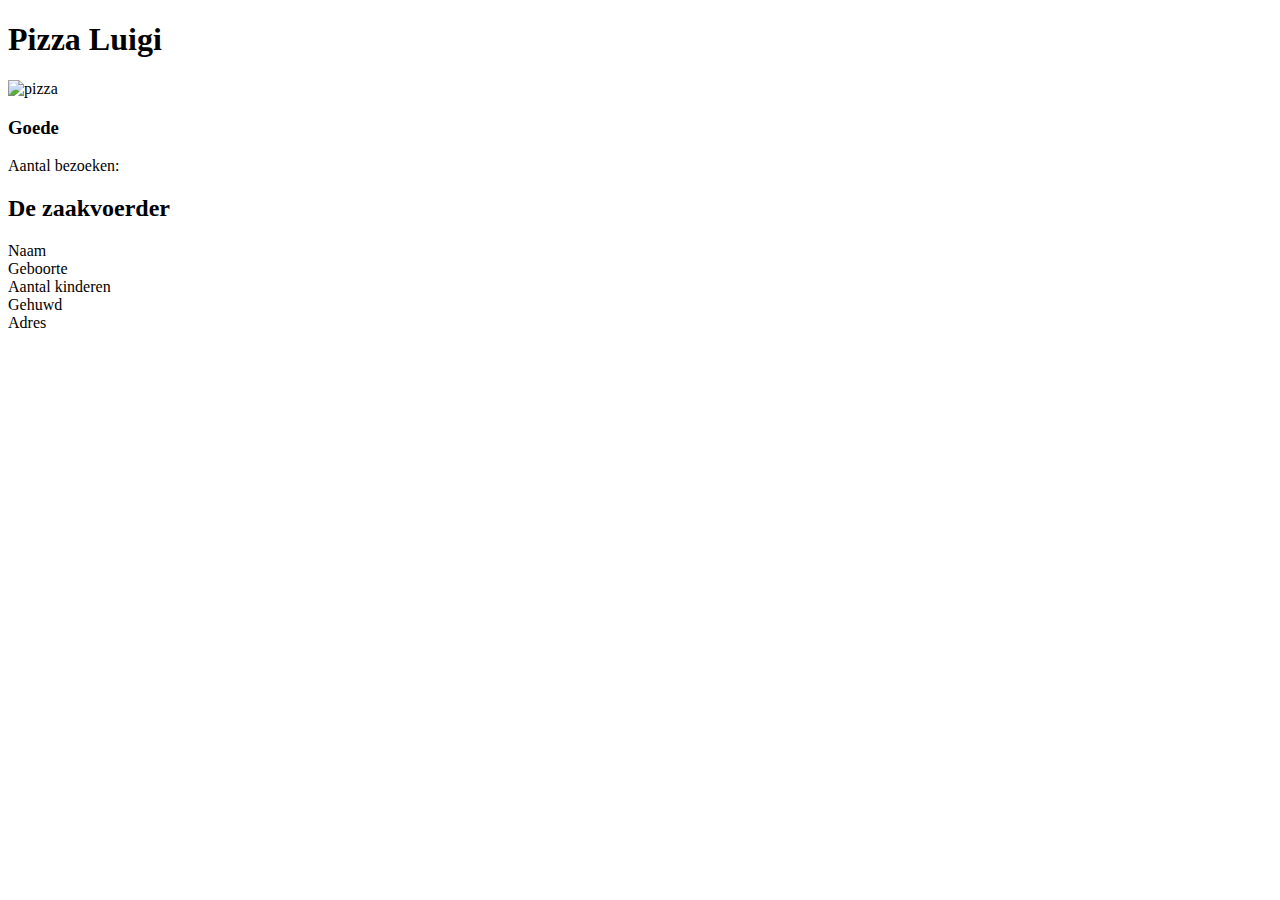
<file: src/main/resources/templates/index.html>
<!DOCTYPE html>
<html lang="nl" xmlns:th="http://www.thymeleaf.org">
<head th:replace="fragments::head(title='Pizza Luigi')"></head>
<body>
<nav th:replace="fragments::menu"></nav>
<h1>Pizza Luigi</h1>
<img th:src="@{/images/luigi.jpg}" alt="pizza" class="fullwidth">
<h3>Goede
    <th:block th:text="${moment}"></th:block>
</h3>
<p>Aantal bezoeken: <th:block th:text="${aantalBezoeken}"></th:block></p>
<h2>De zaakvoerder</h2>
<dl th:object="${zaakvoerder}">
    <dt>Naam</dt>
    <dd th:text="*{naam}"></dd>
    <dt>Geboorte</dt>
    <dd th:text="*{{geboorte}}"></dd>
    <dt>Aantal kinderen</dt>
    <dd th:text="*{aantalKinderen}"></dd>
    <dt>Gehuwd</dt>
    <dd th:text="*{gehuwd} ? 'Ja' : 'Nee'"></dd>
    <dt>Adres</dt>
    <dd th:object="${zaakvoerder.adres}"
        th:text="|*{straat} *{huisNr} *{postcode} *{gemeente}|"></dd>
</dl>
<p th:text="${identificatie.emailAdres}"></p>
</body>
</html>
</file>
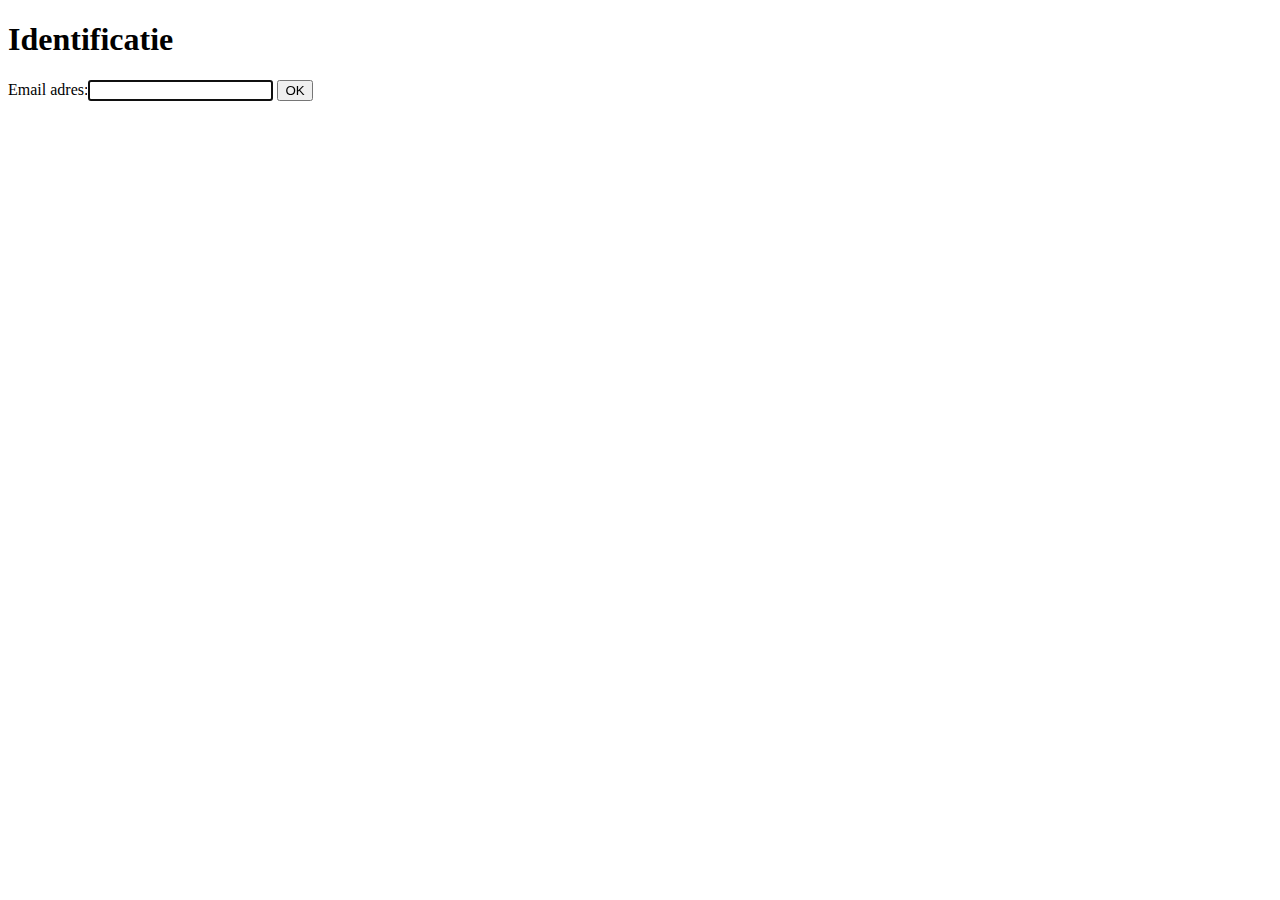
<file: src/main/resources/templates/identificatie.html>
<!DOCTYPE html>
<html lang="nl" xmlns:th="http://www.thymeleaf.org">
<head th:replace="fragments::head(title='Identificatie')"></head>
<body>
<script th:src="@{/js/preventDoubleSubmit.js}" defer></script>
<nav th:replace="fragments::menu"></nav>
<h1>Identificatie</h1>
<form th:object="${identificatie}" method="post" th:action="@{/identificatie}">
    <label>Email adres:<span th:errors="*{emailAdres}"></span><input th:field="*{emailAdres}" autofocus required type="email"></label>
    <button>OK</button>
</form>
</body>
</html>
</file>
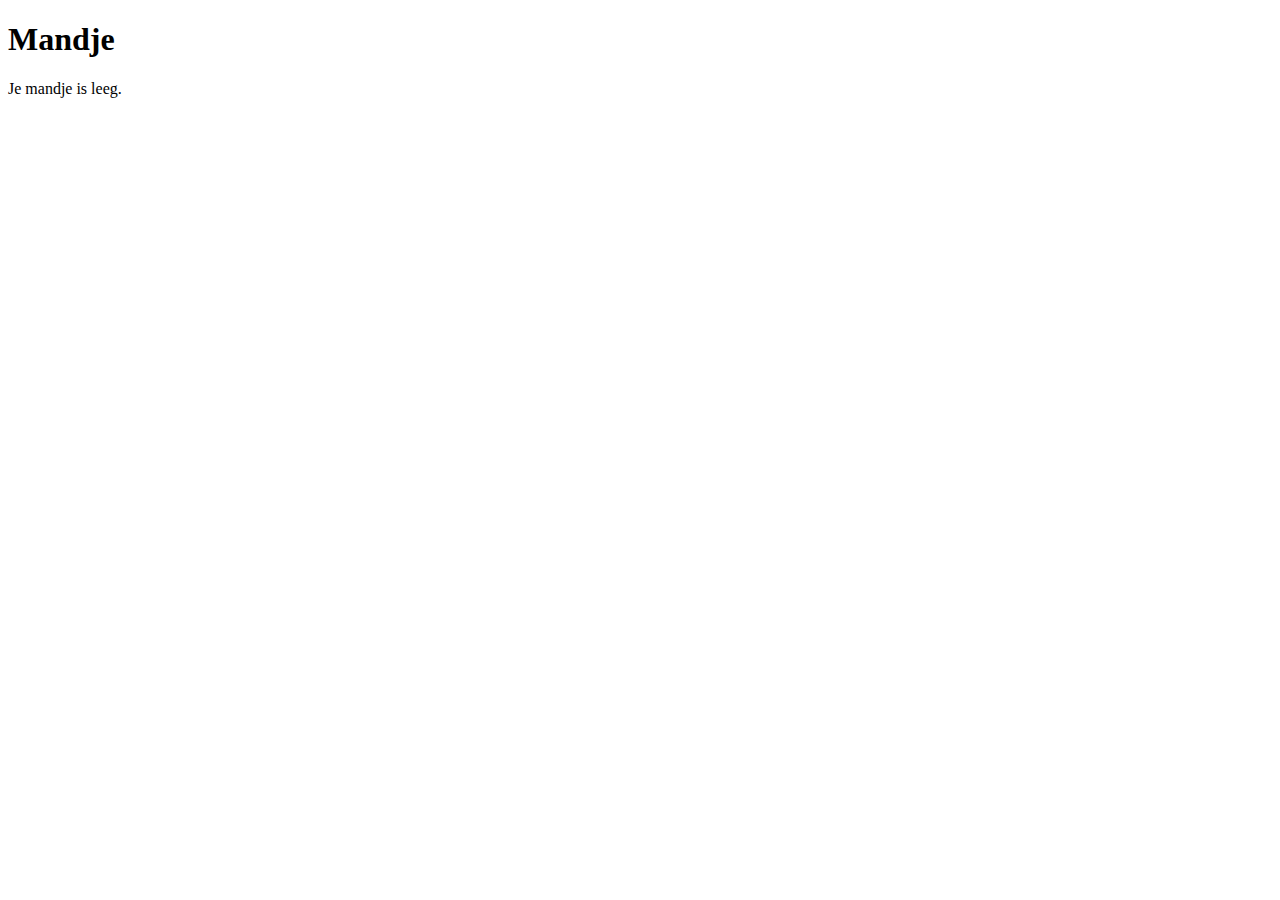
<file: src/main/resources/templates/mandje.html>
<!DOCTYPE html>
<html lang="nl" xmlns:th="http://www.thymeleaf.org">
<head th:replace="fragments::head(title='Mandje')"></head>
<body>
<nav th:replace="fragments::menu"></nav>
<h1>Mandje</h1>
<th:block th:if="not ${pizzas.isEmpty()}">
    <table th:replace="fragments::pizzaTabel(pizzas=${pizzas})"></table>
</th:block>
<div th:if="${pizzas.isEmpty()}" class="boodschap">Je mandje is leeg.</div>
</body>
</html>
</file>
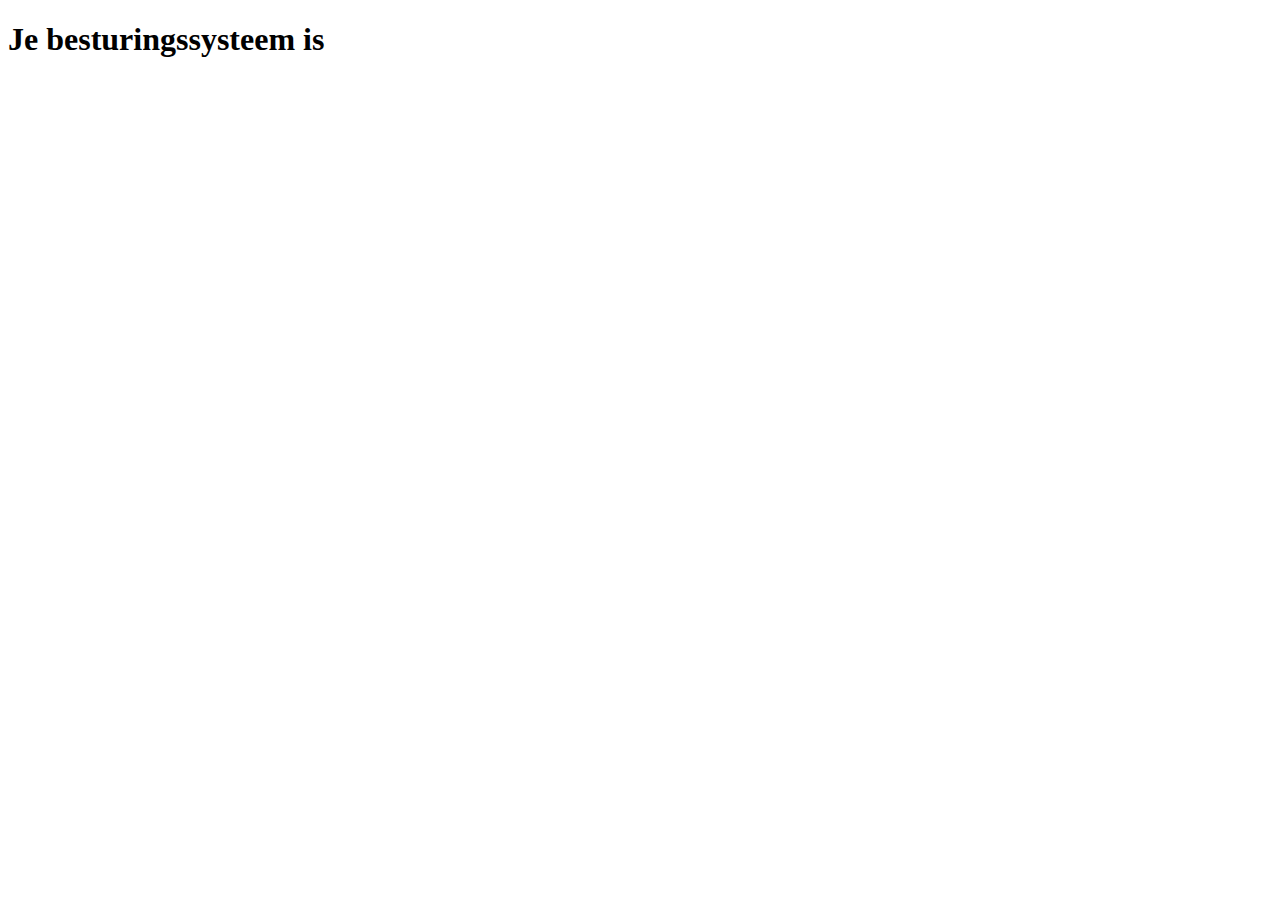
<file: src/main/resources/templates/os.html>
<!DOCTYPE html>
<html lang="nl" xmlns:th="http://www.thymeleaf.org">
<head th:replace="fragments::head(title='OS')"></head>
<body>
<nav th:replace="fragments::menu"></nav>
<h1>Je besturingssysteem is
    <th:block th:text="${os} ? ${os} : 'onbekend'"></th:block>
</h1>
</body>
</html>
</file>
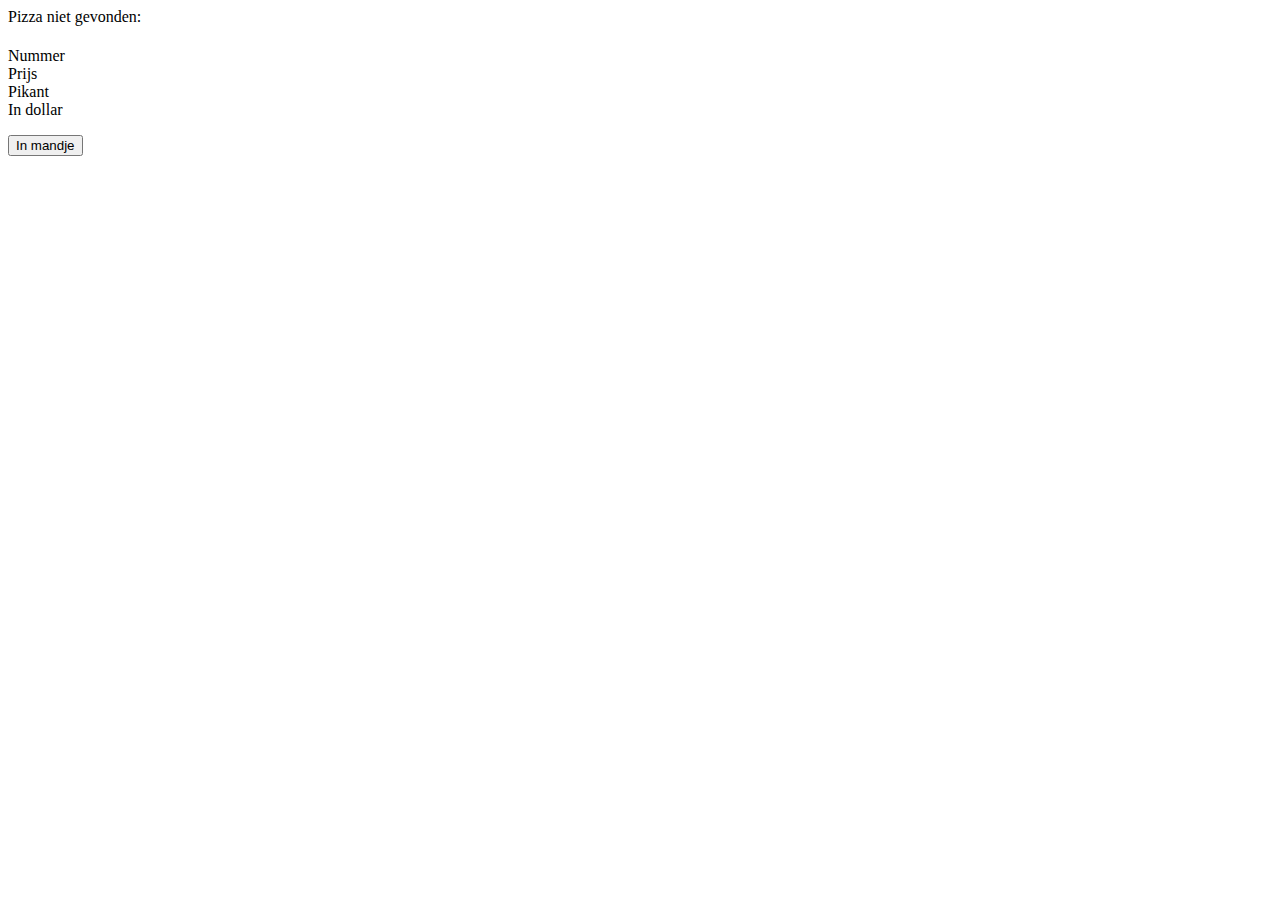
<file: src/main/resources/templates/pizza.html>
<!doctype html>
<html lang="nl" xmlns:th="http://www.thymeleaf.org">
<head th:replace="fragments::head(title = ${pizza} ? ${pizza.naam} :'Pizza niet gevonden')"></head>
<body>
<nav th:replace="fragments::menu"></nav>
<div th:if="not ${pizza}">Pizza niet gevonden:
    <th:block th:text="${id}"></th:block>
</div>
<th:block th:if="${pizza}" th:object="${pizza}">
    <h1 th:text="*{naam}"></h1>
    <dl>
        <dt>Nummer</dt>
        <dd th:text="*{id}"></dd>
        <dt>Prijs</dt>
        <dd th:text="*{{prijs}}"></dd>
        <dt>Pikant</dt>
        <dd th:text="*{pikant} ? 'Ja' : 'Nee'"></dd>
        <dt th:if="${inDollar}">In dollar</dt>
        <dd th:if="${inDollar}" th:text="${#numbers.formatDecimal(inDollar,1,2)}"></dd>
    </dl>
    <form method="post" th:action="@{/mandje/{id}(id=*{id})}">
        <button>In mandje</button>
    </form>
</th:block>
</body>
</html>
</file>
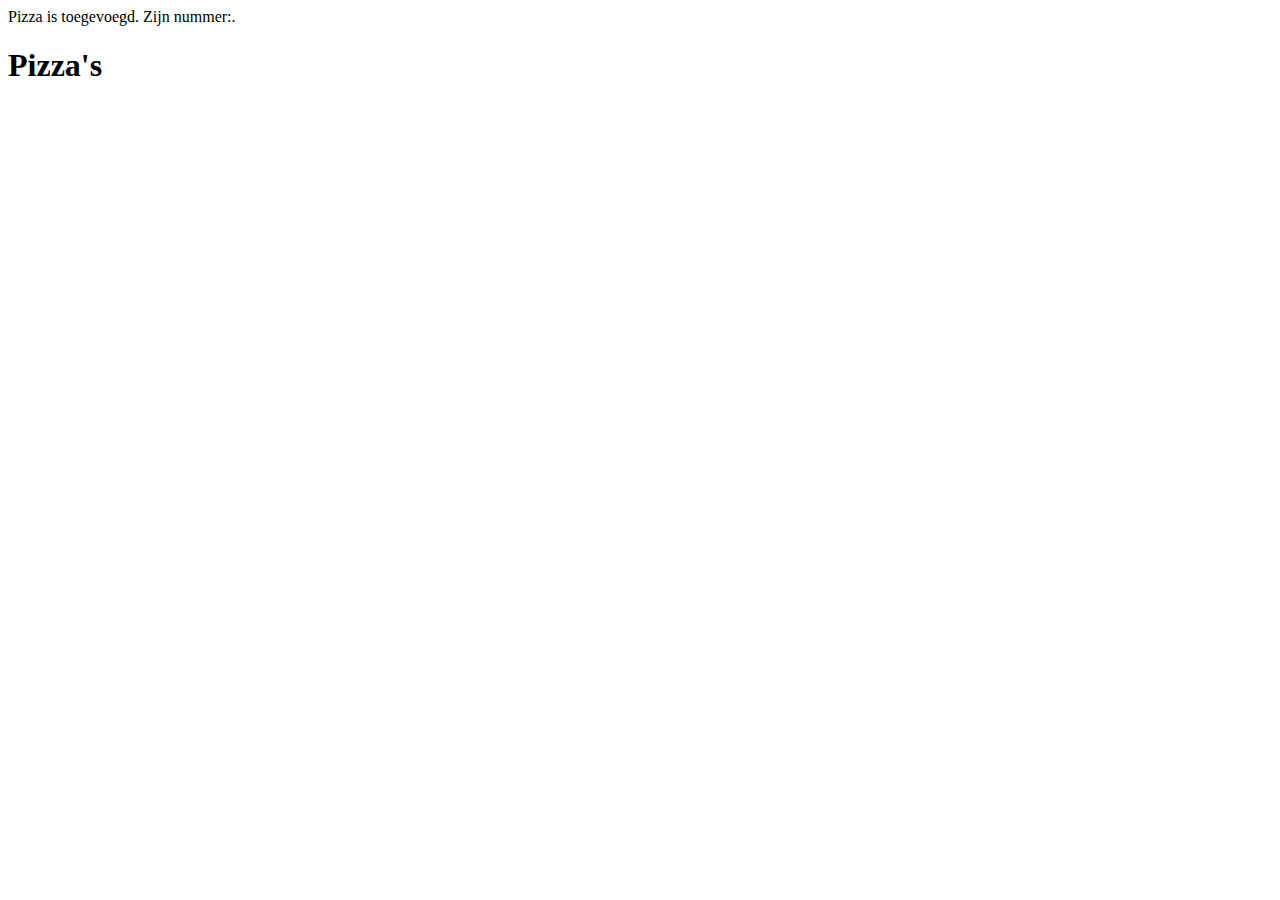
<file: src/main/resources/templates/pizzas.html>
<!DOCTYPE html>
<html lang="nl" xmlns:th="http://www.thymeleaf.org">
<head th:replace="fragments::head(title='Pizza\'s')"></head>
<body>
<nav th:replace="fragments::menu"></nav>
<div th:if="${param.idNieuwePizza}" class="boodschap">Pizza is toegevoegd. Zijn nummer:<th:block th:text="${param.idNieuwePizza}"></th:block>.</div>
<h1>Pizza's</h1>
<table th:replace="fragments::pizzaTabel(pizzas=${pizzas})"></table>
</body>
</html>
</file>
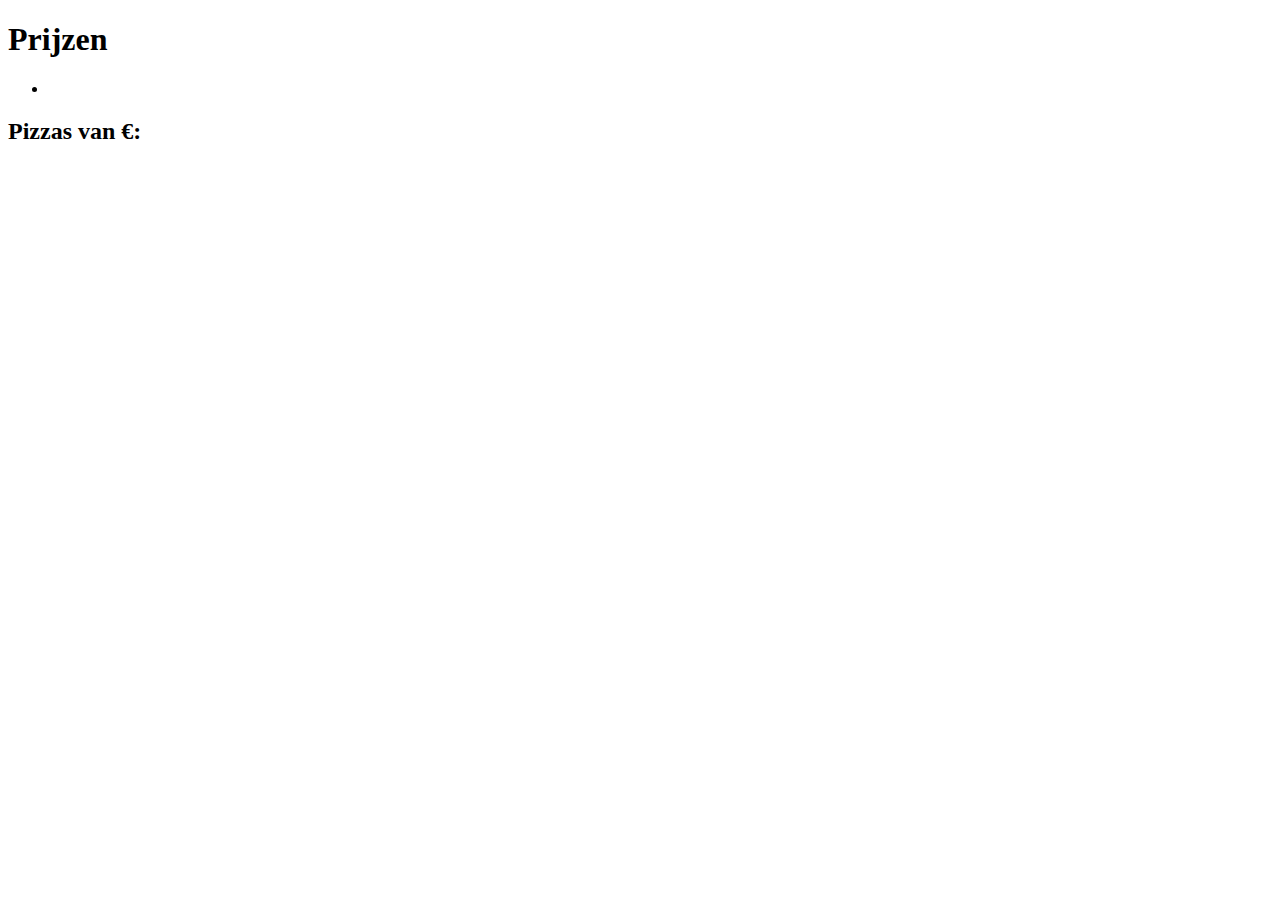
<file: src/main/resources/templates/prijzen.html>
<!DOCTYPE html>
<html lang="nl" xmlns:th="http://www.thymeleaf.org">
<head th:replace="fragments::head(title='Prijzen')"></head>
<body>
<nav th:replace="fragments::menu"></nav>
<h1>Prijzen</h1>
<ul>
    <li th:each="prijs:${prijzen}">
        <a th:href="@{/pizzas/prijzen/{prijs}(prijs=${prijs})}" th:text="${#numbers.formatDecimal(prijs,1,2)}"></a>
    </li>
</ul>
<th:block th:if="${prijs}">
    <h2>Pizzas van
        <th:block th:text="${#numbers.formatDecimal(prijs,1,2)}"></th:block>
        €:
    </h2>
    <table th:replace="fragments::pizzaTabel(pizzas=${pizzas})"></table>
</th:block>
</body>
</html>
</file>
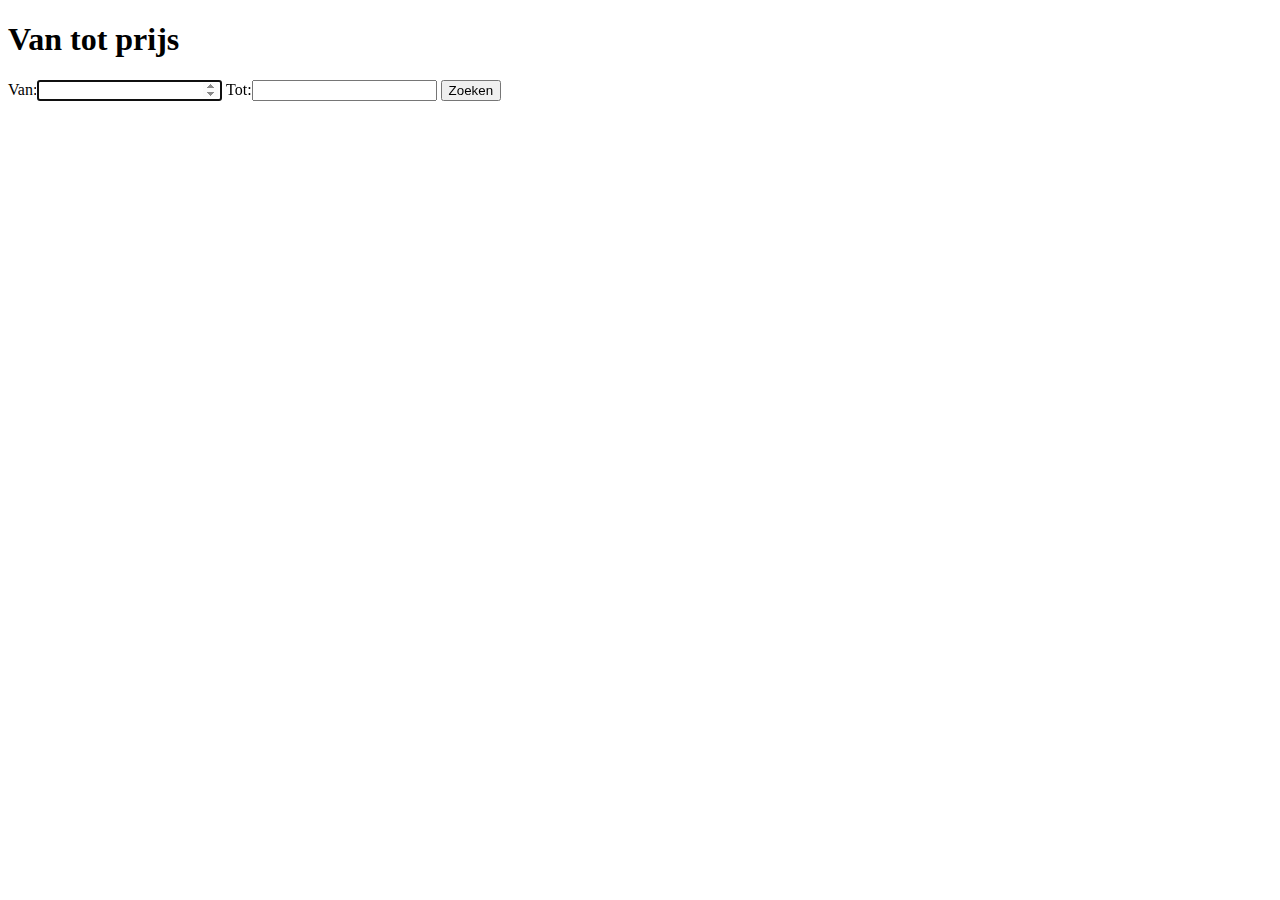
<file: src/main/resources/templates/vantotprijs.html>
<!DOCTYPE html>
<html lang=lang="nl" xmlns:th="http://www.thymeleaf.org">
<head th:replace="fragments::head(title='Van tot prijs')"></head>
<body>
<nav th:replace="fragments::menu"></nav>
<h1>Van tot prijs</h1>
<form th:object="${vanTotPrijsForm}" method="get" th:action="@{/pizzas/vantotprijs}">
    <label>Van:<span th:errors="*{van}"></span><input th:field="*{van}" autofocus type="number" required min="0"></label>
    <label>Tot:<span th:errors="*{tot}"></span><input th:field="*{tot}" type="number" required min="0"></label>
    <button>Zoeken</button>
</form>
<th:block th:if="${pizzas}">
    <table th:replace="fragments::pizzaTabel(pizzas=${pizzas})"></table>
</th:block>
</body>
</html>
</file>
